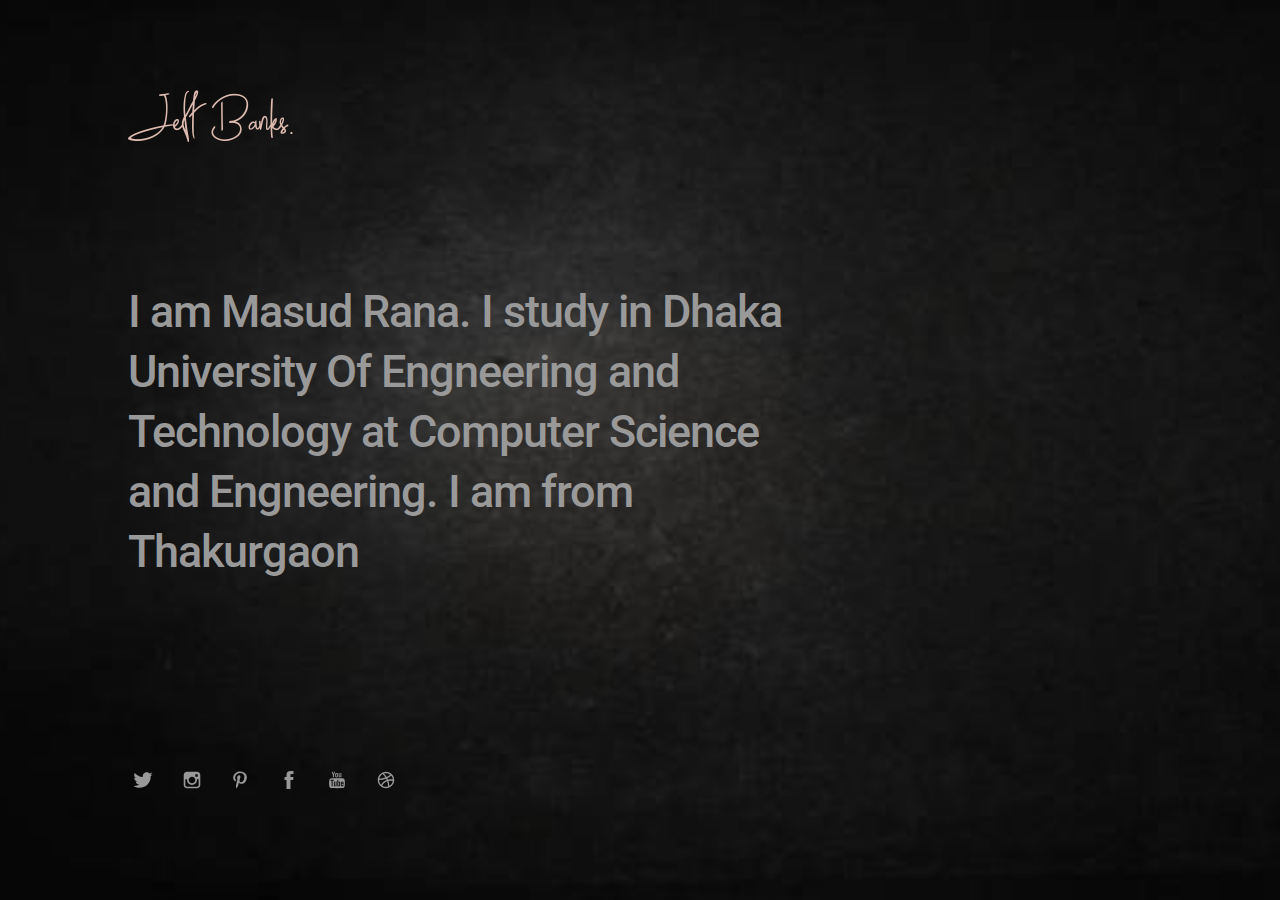
<file: intern/index.html>
<!DOCTYPE html>
<html>
    <head>
        <meta charset="UTF-8" />
	    <meta http-equiv="X-UA-Compatible" content="IE=edge" /> 
        <title> about Me</title>
        <link rel="icon" type="image/png" href="assetes/favicon.png" sizes="32x32">
        <link rel='stylesheet' href='assetes/me.css' type='text/css' media='screen' />
        <meta name="viewport" content="width=device-width,initial-scale=1" />
    </head>
    <body id="fullsingle" class="page-fullsingle-me">
        <div class="fs-me">
            <div class="me-content">
                <div class="logo">
			
                    <img src="assetes/logo.png" alt="Logo" />
        
                </div>
                <div class="bio">		
                    <p>I am Masud Rana. I study in Dhaka University Of Engneering and Technology at Computer Science and Engneering. I am from Thakurgaon</p>
                </div>
                <div class="network">
                    <ul>
                        <li>
                            <a class="twitter" href="#">
                                <svg class="svg-icon" viewBox="0 0 20 20">
                                    <path fill="none" d="M18.258,3.266c-0.693,0.405-1.46,0.698-2.277,0.857c-0.653-0.686-1.586-1.115-2.618-1.115c-1.98,0-3.586,1.581-3.586,3.53c0,0.276,0.031,0.545,0.092,0.805C6.888,7.195,4.245,5.79,2.476,3.654C2.167,4.176,1.99,4.781,1.99,5.429c0,1.224,0.633,2.305,1.596,2.938C2.999,8.349,2.445,8.19,1.961,7.925C1.96,7.94,1.96,7.954,1.96,7.97c0,1.71,1.237,3.138,2.877,3.462c-0.301,0.08-0.617,0.123-0.945,0.123c-0.23,0-0.456-0.021-0.674-0.062c0.456,1.402,1.781,2.422,3.35,2.451c-1.228,0.947-2.773,1.512-4.454,1.512c-0.291,0-0.575-0.016-0.855-0.049c1.588,1,3.473,1.586,5.498,1.586c6.598,0,10.205-5.379,10.205-10.045c0-0.153-0.003-0.305-0.01-0.456c0.7-0.499,1.308-1.12,1.789-1.827c-0.644,0.28-1.334,0.469-2.06,0.555C17.422,4.782,17.99,4.091,18.258,3.266"></path>
                                </svg>
                            </a>
                        </li>
                        <li>
                            <a class="instagram" href="#">
                                <svg class="svg-icon" viewBox="0 0 20 20">
                                    <path fill="none" d="M14.52,2.469H5.482c-1.664,0-3.013,1.349-3.013,3.013v9.038c0,1.662,1.349,3.012,3.013,3.012h9.038c1.662,0,3.012-1.35,3.012-3.012V5.482C17.531,3.818,16.182,2.469,14.52,2.469 M13.012,4.729h2.26v2.259h-2.26V4.729z M10,6.988c1.664,0,3.012,1.349,3.012,3.012c0,1.664-1.348,3.013-3.012,3.013c-1.664,0-3.012-1.349-3.012-3.013C6.988,8.336,8.336,6.988,10,6.988 M16.025,14.52c0,0.831-0.676,1.506-1.506,1.506H5.482c-0.831,0-1.507-0.675-1.507-1.506V9.247h1.583C5.516,9.494,5.482,9.743,5.482,10c0,2.497,2.023,4.52,4.518,4.52c2.494,0,4.52-2.022,4.52-4.52c0-0.257-0.035-0.506-0.076-0.753h1.582V14.52z"></path>
                                </svg>
                            </a>
                        </li>
                        <li>
                            <a class="pinterest" href="#">
                                <svg class="svg-icon" viewBox="0 0 20 20">
                                    <path fill="none" d="M9.797,2.214C9.466,2.256,9.134,2.297,8.802,2.338C8.178,2.493,7.498,2.64,6.993,2.935C5.646,3.723,4.712,4.643,4.087,6.139C3.985,6.381,3.982,6.615,3.909,6.884c-0.48,1.744,0.37,3.548,1.402,4.173c0.198,0.119,0.649,0.332,0.815,0.049c0.092-0.156,0.071-0.364,0.128-0.546c0.037-0.12,0.154-0.347,0.127-0.496c-0.046-0.255-0.319-0.416-0.434-0.62C5.715,9.027,5.703,8.658,5.59,8.101c0.009-0.075,0.017-0.149,0.026-0.224C5.65,7.254,5.755,6.805,5.948,6.362c0.564-1.301,1.47-2.025,2.931-2.458c0.327-0.097,1.25-0.252,1.734-0.149c0.289,0.05,0.577,0.099,0.866,0.149c1.048,0.33,1.811,0.938,2.218,1.888c0.256,0.591,0.33,1.725,0.154,2.483c-0.085,0.36-0.072,0.667-0.179,0.993c-0.397,1.206-0.979,2.323-2.295,2.633c-0.868,0.205-1.519-0.324-1.733-0.869c-0.06-0.151-0.161-0.418-0.101-0.671c0.229-0.978,0.56-1.854,0.815-2.831c0.243-0.931-0.218-1.665-0.943-1.837C8.513,5.478,7.816,6.312,7.579,6.858C7.39,7.292,7.276,8.093,7.426,8.672c0.047,0.183,0.269,0.674,0.23,0.844c-0.174,0.755-0.372,1.568-0.587,2.31c-0.223,0.771-0.344,1.562-0.56,2.311c-0.1,0.342-0.096,0.709-0.179,1.066v0.521c-0.075,0.33-0.019,0.916,0.051,1.242c0.045,0.209-0.027,0.467,0.076,0.621c0.002,0.111,0.017,0.135,0.052,0.199c0.319-0.01,0.758-0.848,0.917-1.094c0.304-0.467,0.584-0.967,0.816-1.514c0.208-0.494,0.241-1.039,0.408-1.566c0.12-0.379,0.292-0.824,0.331-1.24h0.025c0.066,0.229,0.306,0.395,0.485,0.52c0.56,0.4,1.525,0.77,2.573,0.523c1.188-0.281,2.133-0.838,2.755-1.664c0.457-0.609,0.804-1.313,1.07-2.112c0.131-0.392,0.158-0.826,0.256-1.241c0.241-1.043-0.082-2.298-0.384-2.981C14.847,3.35,12.902,2.17,9.797,2.214"></path>
                                </svg>
                            </a>
                        </li>
                        <li>
                            <a class="facebook" href="#">
                                <svg class="svg-icon" viewBox="0 0 20 20">
                                    <path fill="none" d="M11.344,5.71c0-0.73,0.074-1.122,1.199-1.122h1.502V1.871h-2.404c-2.886,0-3.903,1.36-3.903,3.646v1.765h-1.8V10h1.8v8.128h3.601V10h2.403l0.32-2.718h-2.724L11.344,5.71z"></path>
                                </svg>
                            </a>
                        </li>
                        <li>
                            <a class="youtube" href="#">
                                <svg class="svg-icon" viewBox="0 0 20 20">
                                    <path fill="none" d="M9.426,7.625h0.271c0.596,0,1.079-0.48,1.079-1.073V4.808c0-0.593-0.483-1.073-1.079-1.073H9.426c-0.597,0-1.079,0.48-1.079,1.073v1.745C8.347,7.145,8.83,7.625,9.426,7.625 M9.156,4.741c0-0.222,0.182-0.402,0.404-0.402c0.225,0,0.405,0.18,0.405,0.402V6.62c0,0.222-0.181,0.402-0.405,0.402c-0.223,0-0.404-0.181-0.404-0.402V4.741z M12.126,7.625c0.539,0,1.013-0.47,1.013-0.47v0.403h0.81V3.735h-0.81v2.952c0,0-0.271,0.335-0.54,0.335c-0.271,0-0.271-0.202-0.271-0.202V3.735h-0.81v3.354C11.519,7.089,11.586,7.625,12.126,7.625 M6.254,7.559H7.2v-2.08l1.079-2.952H7.401L6.727,4.473L6.052,2.527H5.107l1.146,2.952V7.559z M11.586,12.003c-0.175,0-0.312,0.104-0.405,0.204v2.706c0.086,0.091,0.213,0.18,0.405,0.18c0.405,0,0.405-0.451,0.405-0.451v-2.188C11.991,12.453,11.924,12.003,11.586,12.003 M14.961,8.463c0,0-2.477-0.129-4.961-0.129c-2.475,0-4.96,0.129-4.96,0.129c-1.119,0-2.025,0.864-2.025,1.93c0,0-0.203,1.252-0.203,2.511c0,1.252,0.203,2.51,0.203,2.51c0,1.066,0.906,1.931,2.025,1.931c0,0,2.438,0.129,4.96,0.129c2.437,0,4.961-0.129,4.961-0.129c1.117,0,2.024-0.864,2.024-1.931c0,0,0.202-1.268,0.202-2.51c0-1.268-0.202-2.511-0.202-2.511C16.985,9.328,16.078,8.463,14.961,8.463 M7.065,10.651H6.052v5.085H5.107v-5.085H4.095V9.814h2.97V10.651z M9.628,15.736h-0.81v-0.386c0,0-0.472,0.45-1.012,0.45c-0.54,0-0.606-0.515-0.606-0.515v-3.991h0.809v3.733c0,0,0,0.193,0.271,0.193c0.27,0,0.54-0.322,0.54-0.322v-3.604h0.81V15.736z M12.801,14.771c0,0,0,1.03-0.742,1.03c-0.455,0-0.73-0.241-0.878-0.429v0.364h-0.876V9.814h0.876v1.92c0.135-0.142,0.464-0.439,0.878-0.439c0.54,0,0.742,0.45,0.742,1.03V14.771z M15.973,12.39v1.287h-1.688v0.965c0,0,0,0.451,0.405,0.451s0.405-0.451,0.405-0.451v-0.45h0.877v0.708c0,0-0.136,0.901-1.215,0.901c-1.08,0-1.282-0.901-1.282-0.901v-2.51c0,0,0-1.095,1.282-1.095S15.973,12.39,15.973,12.39 M14.69,12.003c-0.405,0-0.405,0.45-0.405,0.45v0.579h0.811v-0.579C15.096,12.453,15.096,12.003,14.69,12.003"></path>
                                </svg>
                            </a>
                        </li>
                        <li>
                            <a class="dribbble" href="#">
                                <svg class="svg-icon" viewBox="0 0 20 20">
                                    <path fill="none" d="M10,2.531c-4.125,0-7.469,3.344-7.469,7.469c0,4.125,3.344,7.469,7.469,7.469c4.125,0,7.469-3.344,7.469-7.469C17.469,5.875,14.125,2.531,10,2.531 M10,3.776c1.48,0,2.84,0.519,3.908,1.384c-1.009,0.811-2.111,1.512-3.298,2.066C9.914,6.072,9.077,5.017,8.14,4.059C8.728,3.876,9.352,3.776,10,3.776 M6.903,4.606c0.962,0.93,1.82,1.969,2.53,3.112C7.707,8.364,5.849,8.734,3.902,8.75C4.264,6.976,5.382,5.481,6.903,4.606 M3.776,10c2.219,0,4.338-0.418,6.29-1.175c0.209,0.404,0.405,0.813,0.579,1.236c-2.147,0.805-3.953,2.294-5.177,4.195C4.421,13.143,3.776,11.648,3.776,10 M10,16.224c-1.337,0-2.572-0.426-3.586-1.143c1.079-1.748,2.709-3.119,4.659-3.853c0.483,1.488,0.755,3.071,0.784,4.714C11.271,16.125,10.646,16.224,10,16.224 M13.075,15.407c-0.072-1.577-0.342-3.103-0.806-4.542c0.673-0.154,1.369-0.243,2.087-0.243c0.621,0,1.22,0.085,1.807,0.203C15.902,12.791,14.728,14.465,13.075,15.407 M14.356,9.378c-0.868,0-1.708,0.116-2.515,0.313c-0.188-0.464-0.396-0.917-0.621-1.359c1.294-0.612,2.492-1.387,3.587-2.284c0.798,0.97,1.302,2.187,1.395,3.517C15.602,9.455,14.99,9.378,14.356,9.378"></path>
                                </svg>
                            </a>
                        </li>
                    </ul>
                </div>
            </div>
        </div>
    </body>
</html>
</file>
<file: intern/assetes/me.css>
@import url("https://fonts.googleapis.com/css?family=Roboto:400,500");
html, body, div, span, applet, object, iframe,
h1, h2, h3, h4, h5, h6, p, blockquote, pre,
a, abbr, acronym, address, big, cite, code,
del, dfn, em, img, ins, kbd, q, s, samp,
small, strike, strong, sub, sup, tt, var,
b, u, i, center,
dl, dt, dd, ol, ul, li
 {
  margin: 0;
  padding: 0;
  border: 0;
  font-size: 100%;
  font: inherit;
  vertical-align: baseline; }
  body.page-fullsingle-me {
    height: 100vh;
    background-color: #141414;
    font-family: 'Roboto', sans-serif;
    font-weight: 500;
    font-size: 45px;
    line-height: 60px;
    letter-spacing: -0.5px;
    background-image: url("background.jpg");
    background-position: center center;
    background-size: cover;
    color: #999999; }
    body.page-fullsingle-me p {
      margin-bottom: 28px;
      color: #999999; }
@-webkit-keyframes fadein {
  from {
    opacity: 0; }
  to {
    opacity: 1; } }
@keyframes fadein {
  from {
    opacity: 0; }
  to {
    opacity: 1; } }

.fs-me {
  padding: 10vh 10vw;
  overflow: hidden;
  position: absolute;
  z-index: 1000; }

  .fs-me .me-content {
    height: 80vh;
    display: -webkit-box;
    display: -webkit-flex;
    display: flex;
    -webkit-box-orient: vertical;
    -webkit-box-direction: normal;
    -webkit-flex-direction: column;
            flex-direction: column; }
    
.logo {
  -webkit-box-flex: 1;
  -webkit-flex: 1 1 auto;
          flex: 1 1 auto;
  display: -webkit-box;
  display: -webkit-flex;
  display: flex;
  -webkit-box-orient: vertical;
  -webkit-box-direction: normal;
  -webkit-flex-direction: column;
          flex-direction: column;
  -webkit-align-self: left;
          align-self: left;
  -webkit-animation: fadein 2s;
          animation: fadein 2s; }
    .logo img {
    max-width: 165px;
    height: auto; }
.bio {
    -webkit-box-flex: 1;
    -webkit-flex: 1 1 auto;
            flex: 1 1 auto;
    display: -webkit-box;
    display: -webkit-flex;
    display: flex;
    -webkit-box-orient: vertical;
    -webkit-box-direction: normal;
    -webkit-flex-direction: column;
            flex-direction: column;
    -webkit-box-pack: center;
    -webkit-justify-content: center;
            justify-content: center;
    -webkit-animation: fadein 4s;
            animation: fadein 4s;
    letter-spacing: -1px;
    max-width: 66%; }
    .bio a {
        color: #CCCCCC;
        -webkit-transition: 1s;
        transition: 1s; }


.network {
    -webkit-box-flex: 1;
    -webkit-flex: 1 1 auto;
            flex: 1 1 auto;
    display: -webkit-box;
    display: -webkit-flex;
    display: flex;
    -webkit-box-orient: vertical;
    -webkit-box-direction: normal;
    -webkit-flex-direction: column;
            flex-direction: column;
    -webkit-animation: fadein 6s;
            animation: fadein 6s;
    margin-top: auto; }

.network ul {
-webkit-animation: fadein 6s;
        animation: fadein 6s;
margin-top: auto; }
.network ul li {
        display: inline-block;
        margin-right: 8px; }
        .network ul li a {
        display: inline-block;
        width: 30px;
        height: 30px;
        cursor: pointer; }
        .network ul li a .svg-icon {
        padding: 4px;
        width: 22px;
        height: 22px;
        margin: 0;
        display: block; }
        .network ul li a .svg-icon path,
        .network ul li a .svg-icon polygon,
        .network ul li a .svg-icon rect {
        fill: #999999;
        -webkit-transition: 1s;
        transition: 1s; }
        .network ul li a .svg-icon circle {
        stroke: #999999;
        stroke-width: 1; }
        .network ul li a:hover .svg-icon path,
        .network ul li a:hover .svg-icon polygon,
        .network ul li a:hover .svg-icon rect {
        fill: #FFFFFF;
        -webkit-transition: 0.1s;
        transition: 0.1s; }
</file>
